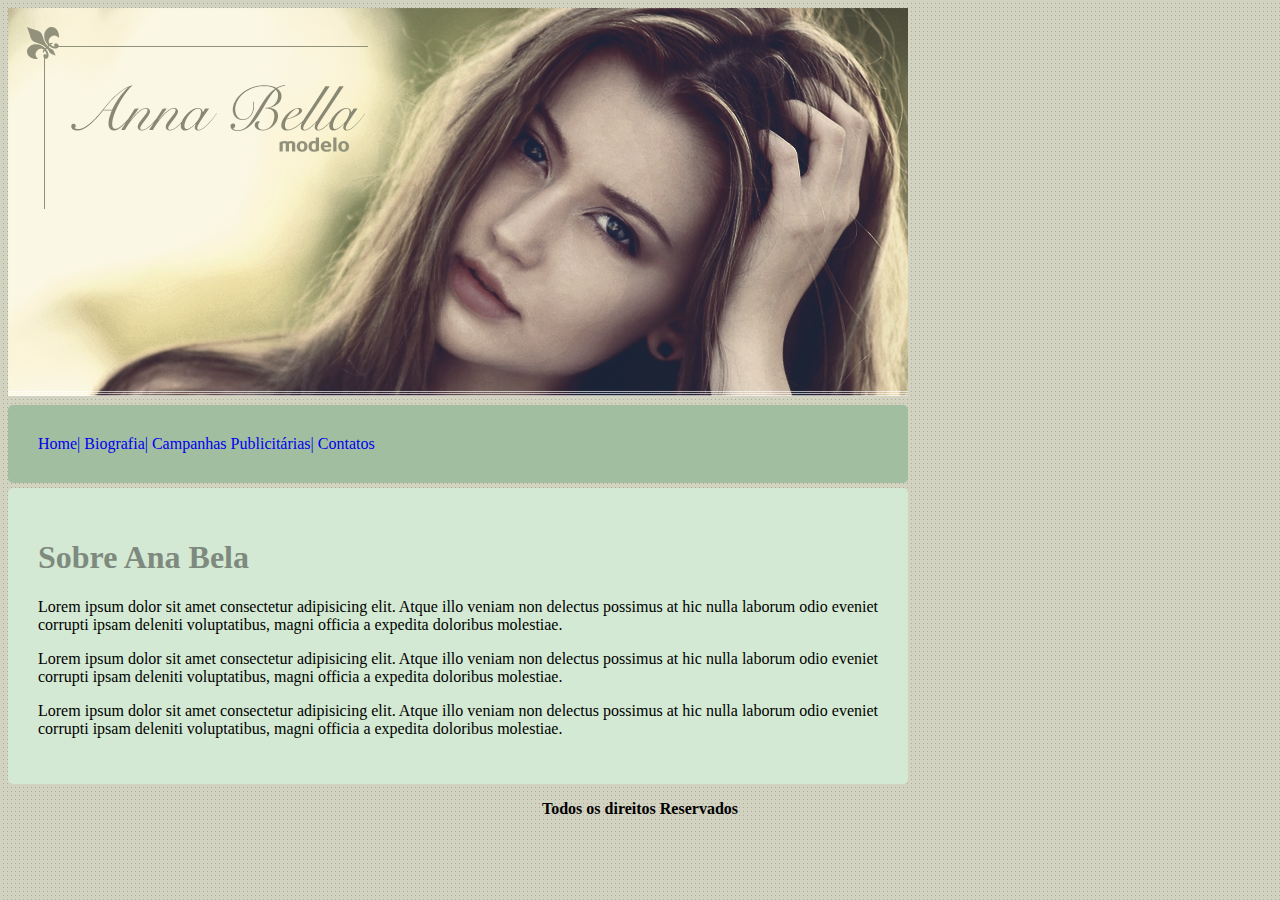
<file: index.html>
<!DOCTYPE html>
<html lang="pt-br">
<head>
    <meta charset="UTF-8">
    <meta name="viewport" content="width=device-width, initial-scale=1.0">
    <title>Ana bela</title>
    <link rel="stylesheet" href="style.css">
    <meta name="viewport" content="width=device-width, initial-scale=1.0">

</head>
<body>


    <header>
       
        <img src="imagens/capa.png" alt="">
         <nav>
           <a href="#">Home|</a>
            <a href="pag2.html">Biografia|</a>
            <a href="pag3.html">Campanhas Publicitárias|</a>
            <a href="pag4.html">Contatos</a>
        </nav>

       
    </header>

    <main>
     
         <article>
         <h1>Sobre Ana Bela</h1>

         <p>Lorem ipsum dolor sit amet consectetur adipisicing elit. Atque illo veniam non delectus possimus at hic nulla laborum odio eveniet corrupti ipsam deleniti voluptatibus, magni officia a expedita doloribus molestiae.</p>
         <p>Lorem ipsum dolor sit amet consectetur adipisicing elit. Atque illo veniam non delectus possimus at hic nulla laborum odio eveniet corrupti ipsam deleniti voluptatibus, magni officia a expedita doloribus molestiae.</p>
         <p>Lorem ipsum dolor sit amet consectetur adipisicing elit. Atque illo veniam non delectus possimus at hic nulla laborum odio eveniet corrupti ipsam deleniti voluptatibus, magni officia a expedita doloribus molestiae.</p>
         </article>

    </main>

    <footer>
        <p>Todos os direitos Reservados</p>
    </footer>
    
</body>
</html>
</file>
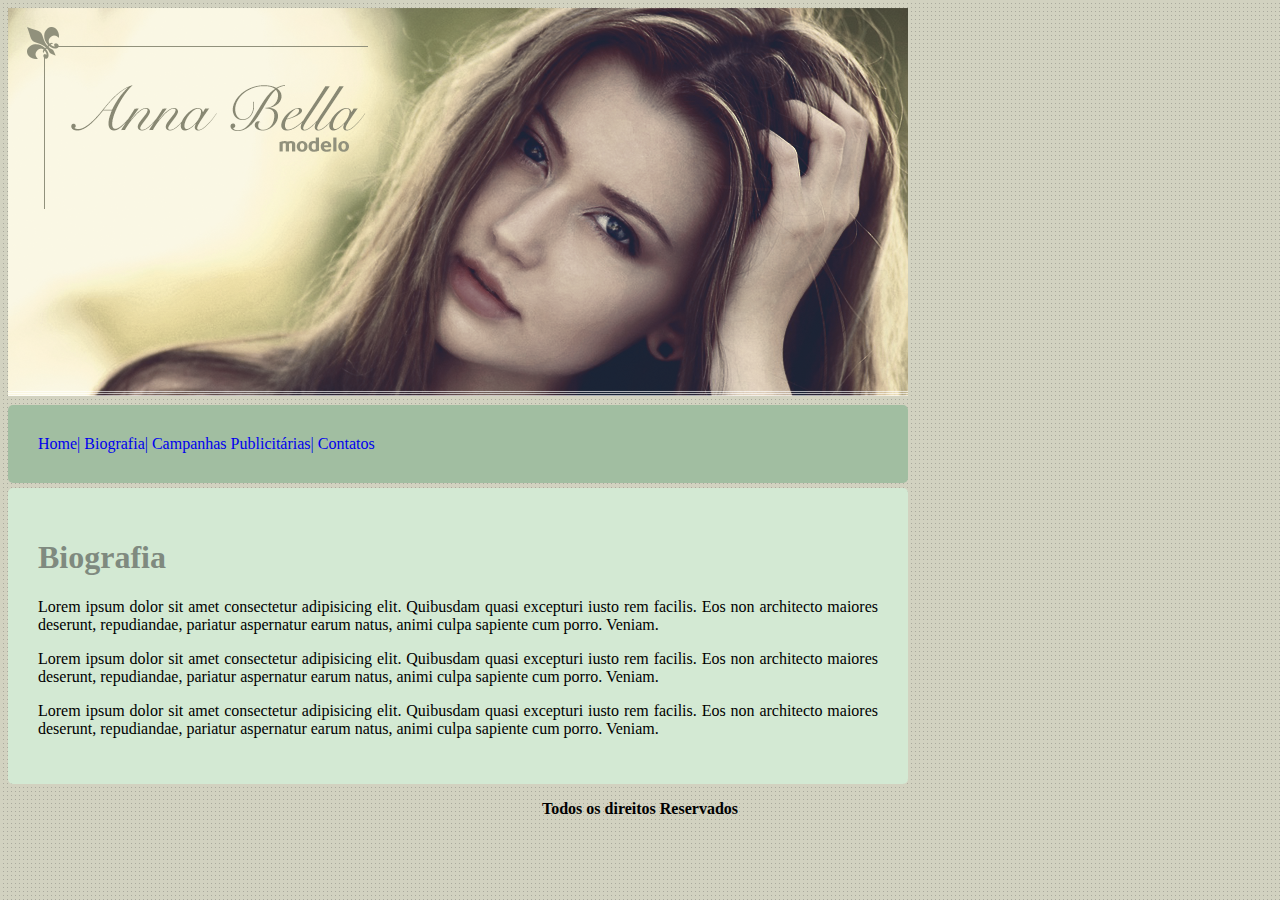
<file: pag2.html>
<!DOCTYPE html>
<html lang="pt-br">
<head>
    <meta charset="UTF-8">
    <meta name="viewport" content="width=device-width, initial-scale=1.0">
    <title>Bibliografia</title>
    <link rel="stylesheet" href="style.css">
</head>
<body>
     <header>
          <img src="imagens/capa.png" alt="capa">
         <nav>
          <a href="index.html">Home|</a>
          <a href="#">Biografia|</a>
          <a href="pag3.html">Campanhas Publicitárias|</a>
          <a href="#">Contatos</a>
         </nav>
     </header>
   
    <main>
        <article>
           <h1>Biografia</h1>

           <p>Lorem ipsum dolor sit amet consectetur adipisicing elit. Quibusdam quasi excepturi iusto rem facilis. Eos non architecto maiores deserunt, repudiandae, pariatur aspernatur earum natus, animi culpa sapiente cum porro. Veniam.</p>
           <p>Lorem ipsum dolor sit amet consectetur adipisicing elit. Quibusdam quasi excepturi iusto rem facilis. Eos non architecto maiores deserunt, repudiandae, pariatur aspernatur earum natus, animi culpa sapiente cum porro. Veniam.</p>
           <p>Lorem ipsum dolor sit amet consectetur adipisicing elit. Quibusdam quasi excepturi iusto rem facilis. Eos non architecto maiores deserunt, repudiandae, pariatur aspernatur earum natus, animi culpa sapiente cum porro. Veniam.</p>
        </article>
    </main>
    <footer>
        <p>Todos os direitos Reservados</p>
    </footer>
</body>
</html>
</file>
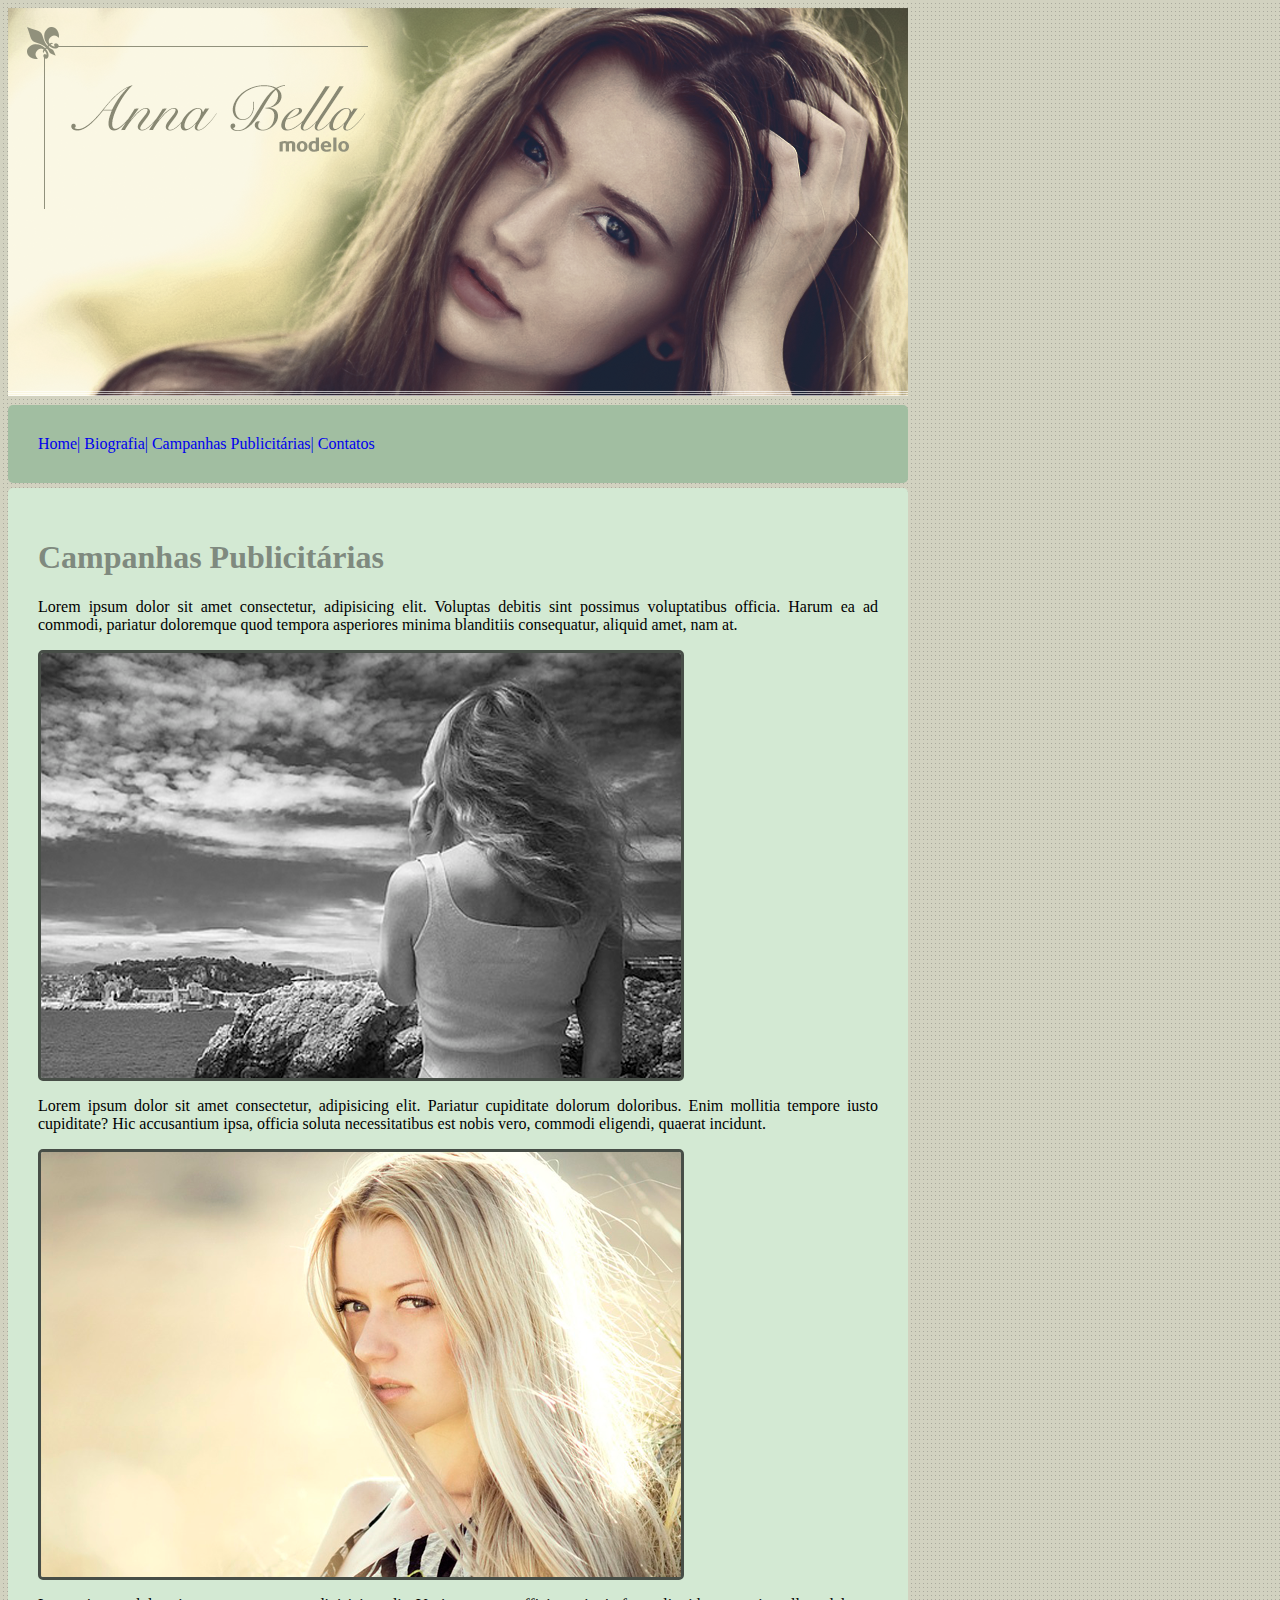
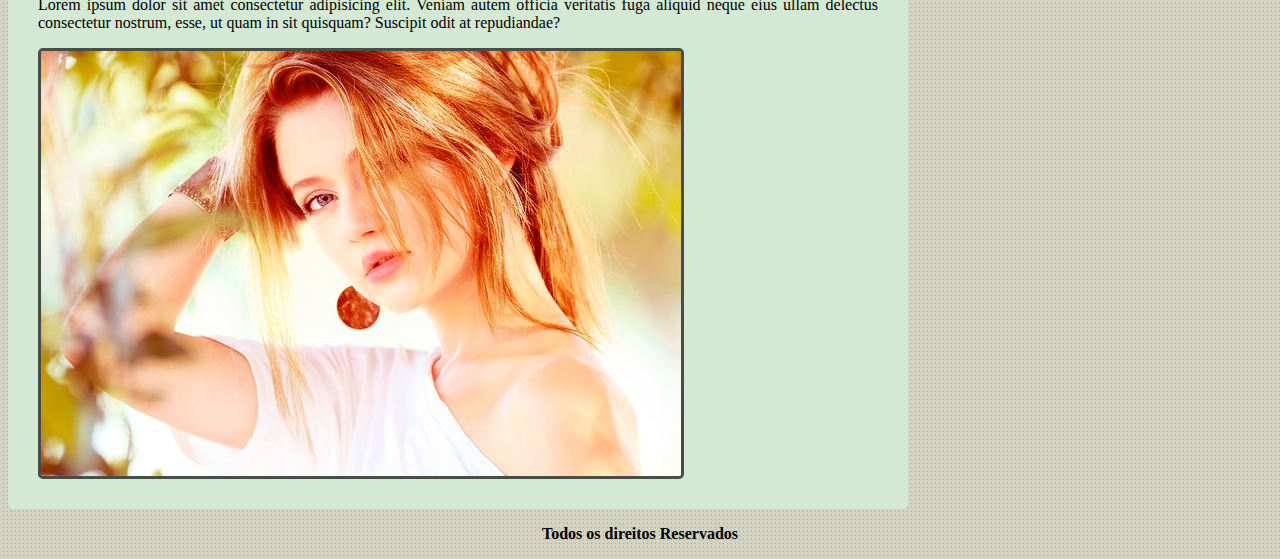
<file: pag3.html>
<!DOCTYPE html>
<html lang="pt-br">
<head>
    <meta charset="UTF-8">
    <meta name="viewport" content="width=device-width, initial-scale=1.0">
    <title>Campanhas</title>
    <link rel="stylesheet" href="style.css">
</head>
<body>
     <header>
        <img src="imagens/capa.png" alt="">
        <nav>
           <a href="index.html">Home|</a>
            <a href="pag2.html">Biografia|</a>
            <a href="pag3.html">Campanhas Publicitárias|</a>
            <a href="pag4.html">Contatos</a>
        </nav>
     </header>

     <main>
        
        <article>
            <h1>Campanhas Publicitárias</h1>
            <p>Lorem ipsum dolor sit amet consectetur, adipisicing elit. Voluptas debitis sint possimus voluptatibus officia. Harum ea ad commodi, pariatur doloremque quod tempora asperiores minima blanditiis consequatur, aliquid amet, nam at.</p>

            <img src="imagens/foto1.png" alt="" class="campanha">

            <p>Lorem ipsum dolor sit amet consectetur, adipisicing elit. Pariatur cupiditate dolorum doloribus. Enim mollitia tempore iusto cupiditate? Hic accusantium ipsa, officia soluta necessitatibus est nobis vero, commodi eligendi, quaerat incidunt.</p>

            <img src="imagens/foto2.png" alt="" " class="campanha">

            <p>Lorem ipsum dolor sit amet consectetur adipisicing elit. Veniam autem officia veritatis fuga aliquid neque eius ullam delectus consectetur nostrum, esse, ut quam in sit quisquam? Suscipit odit at repudiandae?</p>

            <img src="imagens/foto3.png" alt="" " class="campanha">
        </article>
   
     </main>
     <footer>
        <p>Todos os direitos Reservados</p>
    </footer>
</body>
</html>
</file>
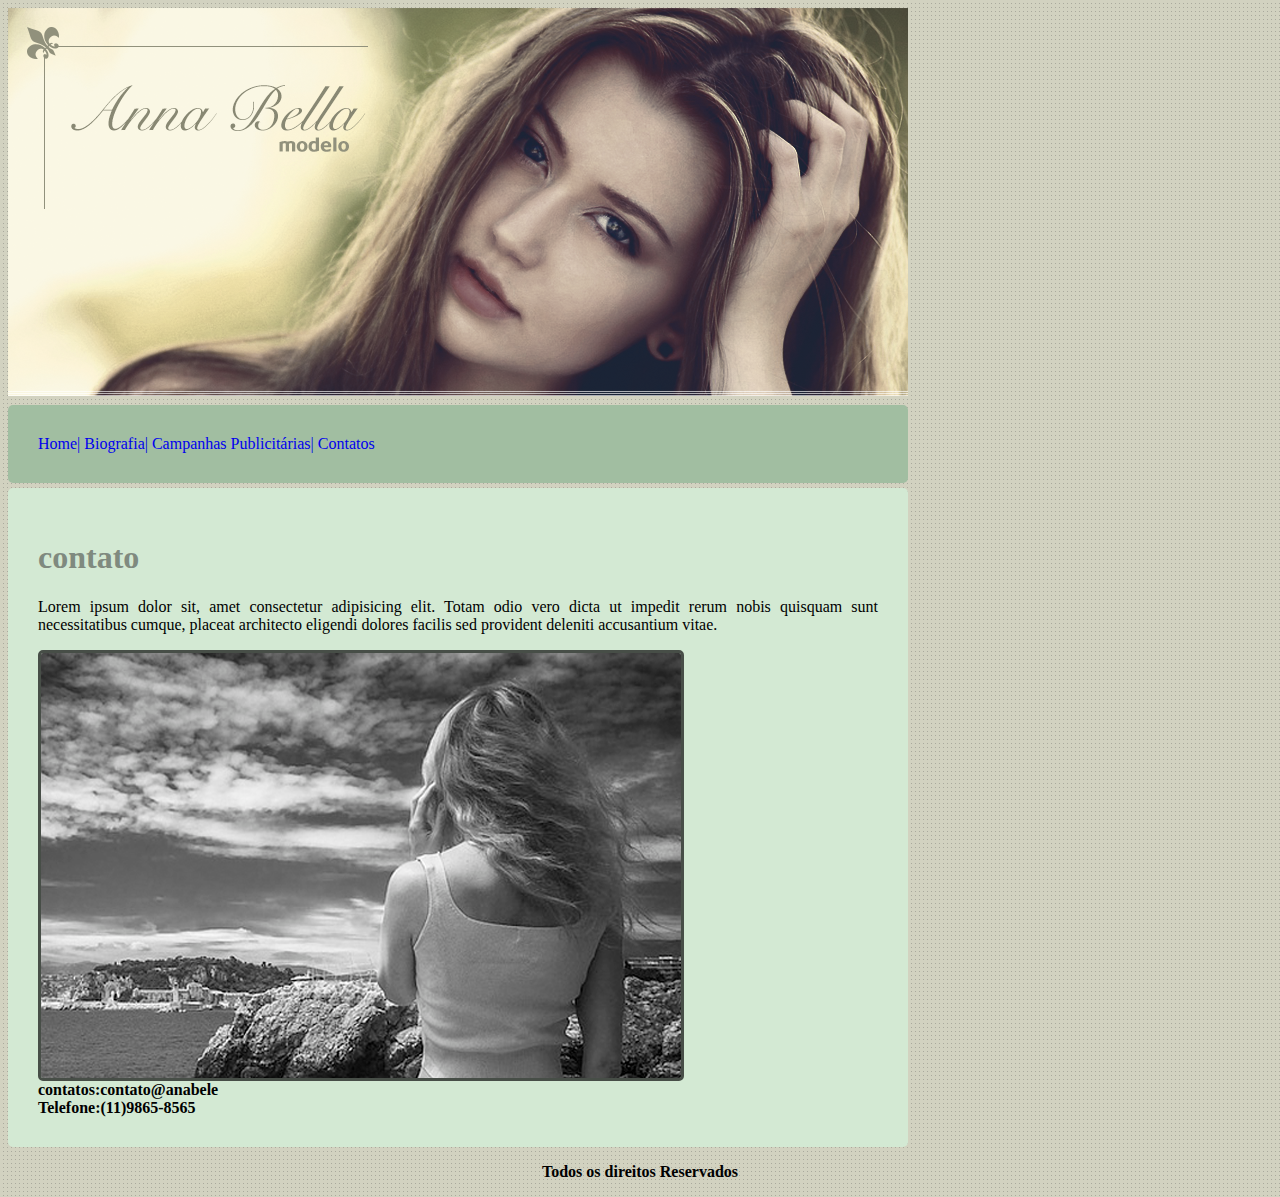
<file: pag4.html>
<!DOCTYPE html>
<html lang="pt-br">
<head>
    <meta charset="UTF-8">
    <meta name="viewport" content="width=device-width, initial-scale=1.0">
    <title>Contatos</title>
    <link rel="stylesheet" href="style.css">
</head>
<body>
    <header>
        <img src="imagens/capa.png" alt="">
    
        <nav>
      
        <a href="index.html">Home|</a>
        <a href="pag2.html">Biografia|</a>
        <a href="pag3.html">Campanhas Publicitárias|</a>
        <a href="#">Contatos</a>
    </nav>
    </header>

    <main>

        <article>
            <h1>contato</h1>
            <p>Lorem ipsum dolor sit, amet consectetur adipisicing elit. Totam odio vero dicta ut impedit rerum nobis quisquam sunt necessitatibus cumque, placeat architecto eligendi dolores facilis sed provident deleniti accusantium vitae.</p>

            <img src="imagens/foto1.png" alt="" " class="campanha">

            <form class="formulario">
                contatos:contato@anabele <br>
                Telefone:(11)9865-8565
            </form>

        </article>
    </main>
    <footer>
        <p>Todos os direitos Reservados</p>
    </footer>
</body>
</html>
</file>
<file: style.css>
*{
    max-width: 100%;
   height: auto;
}   

body{
    background-image: url(imagens/fundo.png);
}

nav{
    background-color: rgb(161, 190, 161);
    padding: 30px;
    width: 840px;
    margin-top: 5px;
    border-radius: 5px;
}

nav >a{
    text-decoration: none;
}

nav a:hover{
    color:rgb(14, 177, 14);
    transition: 1s;
    text-decoration: underline;
}
 article{
    background-color: rgb(211, 233, 211);
    width: 840px;
    padding: 30px;
    margin-top: 5px;
    border-radius: 5px;
}

footer >p{
    text-align: center;
    font-weight: bold;
}


.campanha{
    display: flex;
    border-style: solid;
    border-color:rgb(71, 78, 71) ;
    border-radius: 5px;
    max-width: 100%;
    height: auto;
}

.formulario{
font-weight: bold;
}

h1{
    color:rgb(127, 138, 127) ;
}

img{
    max-width: 100%;
     height: auto;
    
}
 p{
    text-align: justify;
   
 }
</file>
